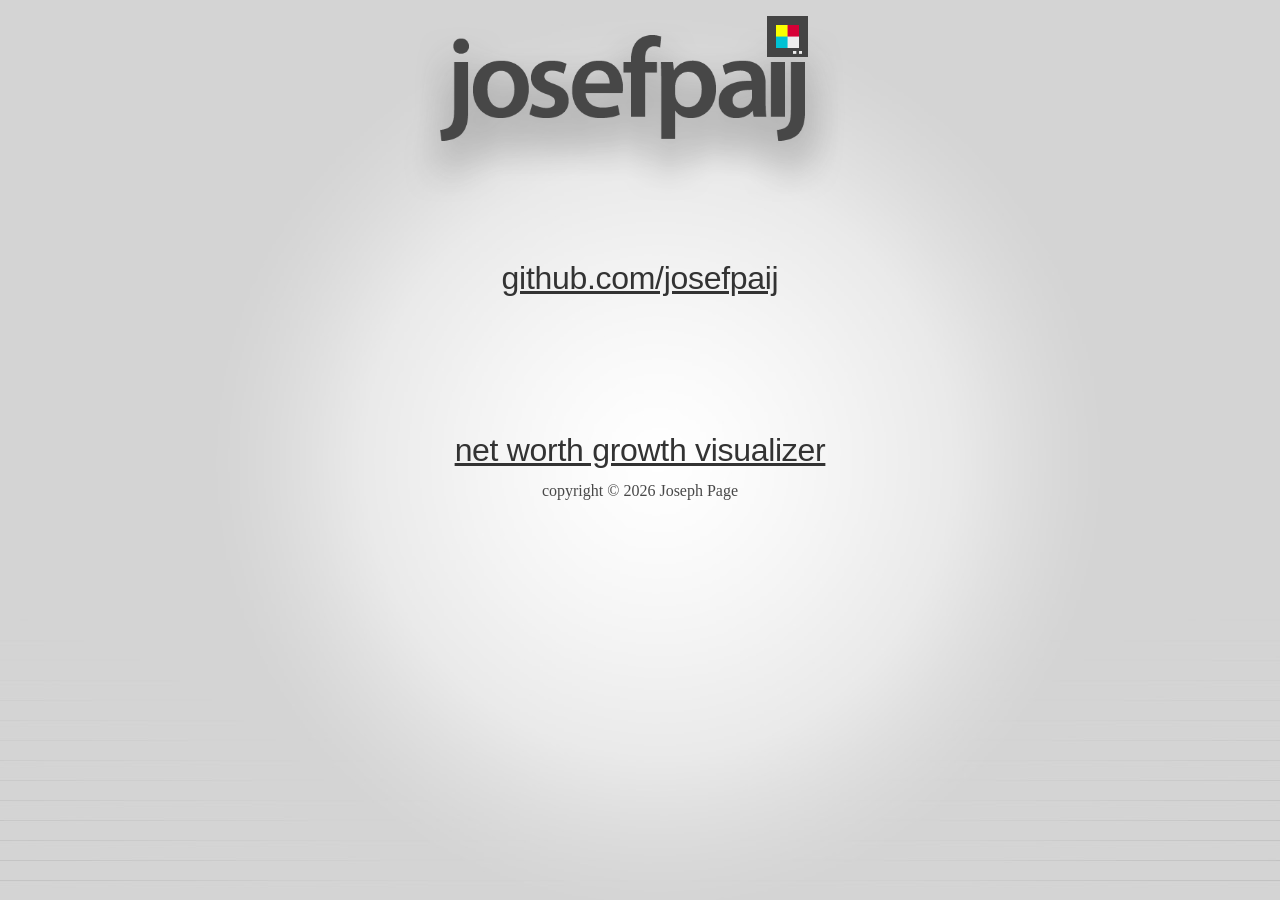
<file: index.html>
<!doctype html>
<html xmlns="http://www.w3.org/1999/xhtml">
  <head>
    <meta http-equiv="Content-Type" content="text/html;charset=UTF-8" />
    <link rel="stylesheet" href="styles.css" />
    <title>josefpaij</title>
  </head>
  <body>
    <div id="root">
      <div id="logo"></div>
      <div id="banner"></div>
      <div>    
        <div class="itemTitle">
          <a href="https://github.com/josefpaij/" target="_blank">github.com/josefpaij</a>
        </div>
        <div class="itemTitle">
          <a href="https://josefpaij.github.io/networth-growth-visualizer/">net worth growth visualizer</a>
        </div>
        <div id="copy">copyright &copy; 2026 Joseph Page</div>
      </div>
    </div>
  </body>
</html>
</file>
<file: styles.css>
@charset "UTF-8";

body {
  background: #d4d4d4 url(josefpaijBG.jpg) no-repeat fixed bottom center;
  color:  #484848;
  display: block;
  height: auto;
  margin: 0px;
  padding: 0px;
  text-align: center;
  width: 100%;
}

#root {
  height: auto;
  margin: 0px auto 30px auto;	
  width: 640px;
  position: relative;
}

#logo {
  background-image: url(josef2copy.gif);
  background-position: top left;
  background-repeat: no-repeat;
  background-size: cover;
  height: 41px;
  position: absolute;
  right: 152px;
  top: 15px;
  width: 41px;
}

#logo:hover {
  background-position: top right;
}

#banner {
  background-image: url(newHeader.png);
  background-position: top center;
  background-repeat: no-repeat;
  background-size: contain;
  height: 181px;
  margin-top: 1px;
  margin-left: -15px;
  margin-bottom: -57px;	
  position: relative;
  top: 21px;
  width: 639px;
  z-index: -1;
}

#copyright {
  margin-top: calc(50% - 200px);
  text-align: center;
  font-size: 16px;
}

/* text */
.itemTitle {
  margin-bottom: 13px;
  margin-top: 135px;
  font-size: 2rem;
  font-family: Helvetica, Arial, sans-serif;
  letter-spacing: -0.3px;
}

a {
  margin-top: -10px;
  color: #333;
  padding: 8px;
}

a:visited	{
  color: #666;
}

a:hover {
  background-color: rgba(0, 0, 0, 0.1);
}
</file>
